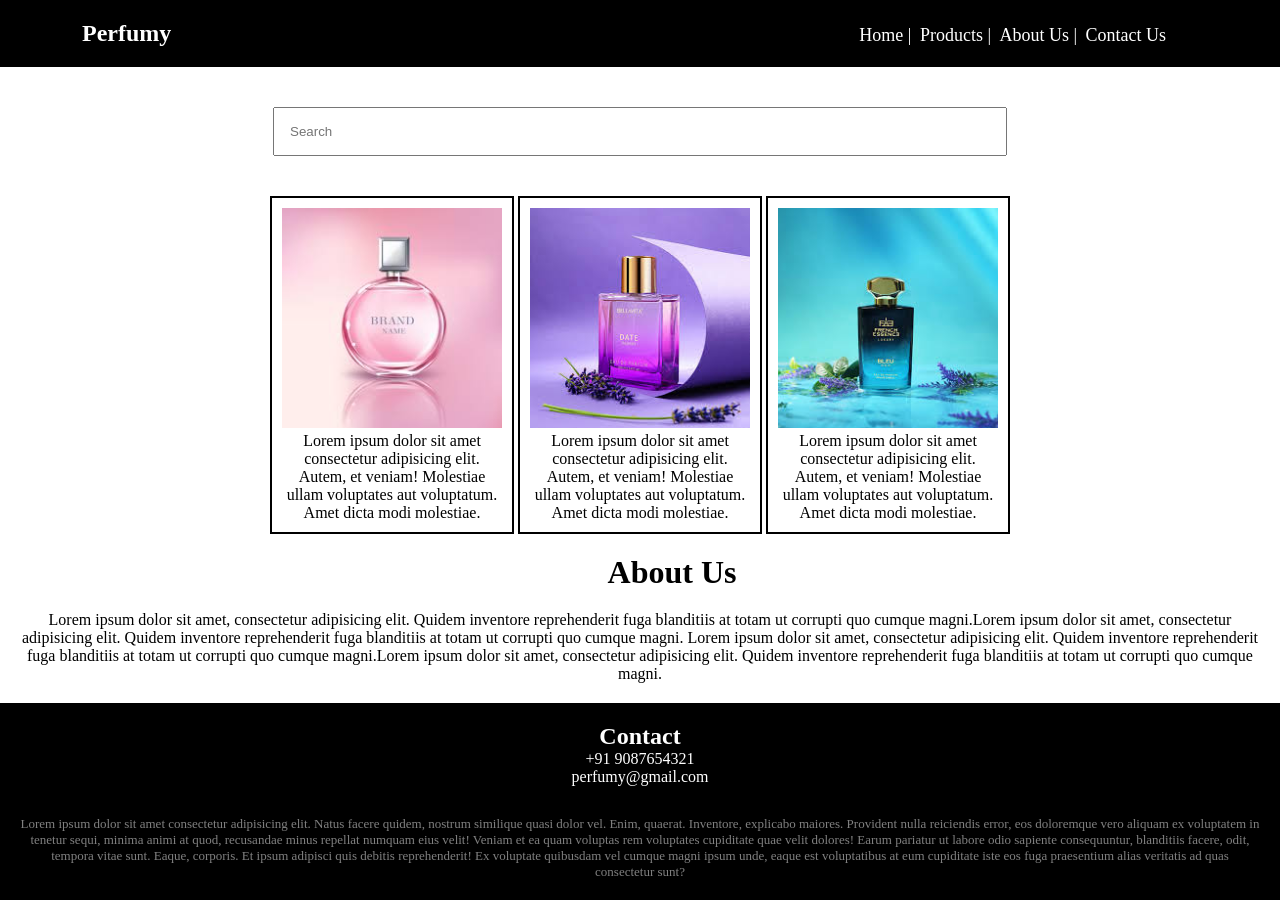
<file: CSS/Perfumy Project/index.html>
<!DOCTYPE html>
<html lang="en">
<head>
    <meta charset="UTF-8">
    <meta name="viewport" content="width=device-width, initial-scale=1.0">
    <title>Perfumy Website</title>
    <link rel="icon" href="img/2.jpg">
    <link rel="stylesheet" href="style.css">
</head>
<body>
    <div class="header">
        <nav>
            <h1>Perfumy</h1>
            <ul>
                <li>Home |</li>
                <li>Products |</li>
                <li>About Us |</li>
                <li>Contact Us</li>
            </ul>
        </nav>
    </div>
    <div class="searchbar">
        <input placeholder="Search">

    </div>
    <div class="products">
        <div class="box">
            <img src="img/1.jpg" alt="first image" width="220px" height="220px" >
            <p>Lorem ipsum dolor sit amet consectetur adipisicing elit. Autem, et veniam! Molestiae ullam voluptates aut 
                voluptatum. Amet dicta modi molestiae.</p>
        </div>

        <div class="box">
            <img src="img/2.jpg" alt="second image" width="220px" height="220px" >
            <p>Lorem ipsum dolor sit amet consectetur adipisicing elit. Autem, et veniam! Molestiae ullam voluptates aut 
                voluptatum. Amet dicta modi molestiae.</p>
        </div>

        <div class="box">
            <img src="img/3.jpg" alt="third image" width="220px" height="220px" >
            <p>Lorem ipsum dolor sit amet consectetur adipisicing elit. Autem, et veniam! Molestiae ullam voluptates aut 
                voluptatum. Amet dicta modi molestiae.</p>
        </div>

    </div>
    <div class="about">
        <h1>About Us</h1>
        <p class="para">Lorem ipsum dolor sit amet, consectetur adipisicing elit. Quidem 
            inventore reprehenderit fuga blanditiis at totam ut corrupti quo cumque magni.Lorem ipsum dolor sit amet, consectetur 
            adipisicing elit. Quidem inventore reprehenderit fuga blanditiis 
            at totam ut corrupti quo cumque magni.
        Lorem ipsum dolor sit amet, consectetur adipisicing elit. Quidem 
            inventore reprehenderit fuga blanditiis at totam ut corrupti quo cumque magni.Lorem ipsum dolor sit amet, consectetur 
            adipisicing elit. Quidem inventore reprehenderit fuga blanditiis 
            at totam ut corrupti quo cumque magni.</p>
    </div>

    <div class="contact">
        <h2>Contact</h2>
        <p>+91 9087654321</p>
        <p>perfumy@gmail.com</p>
        <p class="paragraph">Lorem ipsum dolor sit amet consectetur adipisicing elit. Natus facere quidem,
             nostrum similique quasi dolor vel. Enim, quaerat. Inventore, 
             explicabo maiores. Provident nulla reiciendis error, eos doloremque 
             vero aliquam ex voluptatem in tenetur sequi, minima animi at quod, recusandae 
             minus repellat numquam eius velit! Veniam et ea quam voluptas rem voluptates cupiditate quae 
             velit dolores! Earum pariatur ut labore odio sapiente consequuntur, blanditiis facere, 
             odit, tempora vitae sunt. Eaque, corporis. Et ipsum adipisci quis debitis reprehenderit! Ex voluptate 
             quibusdam vel cumque magni ipsum unde, eaque est voluptatibus at eum cupiditate iste eos fuga praesentium alias 
             veritatis ad quas consectetur sunt?</p>
    </div>
    
</body>
</html>
</file>
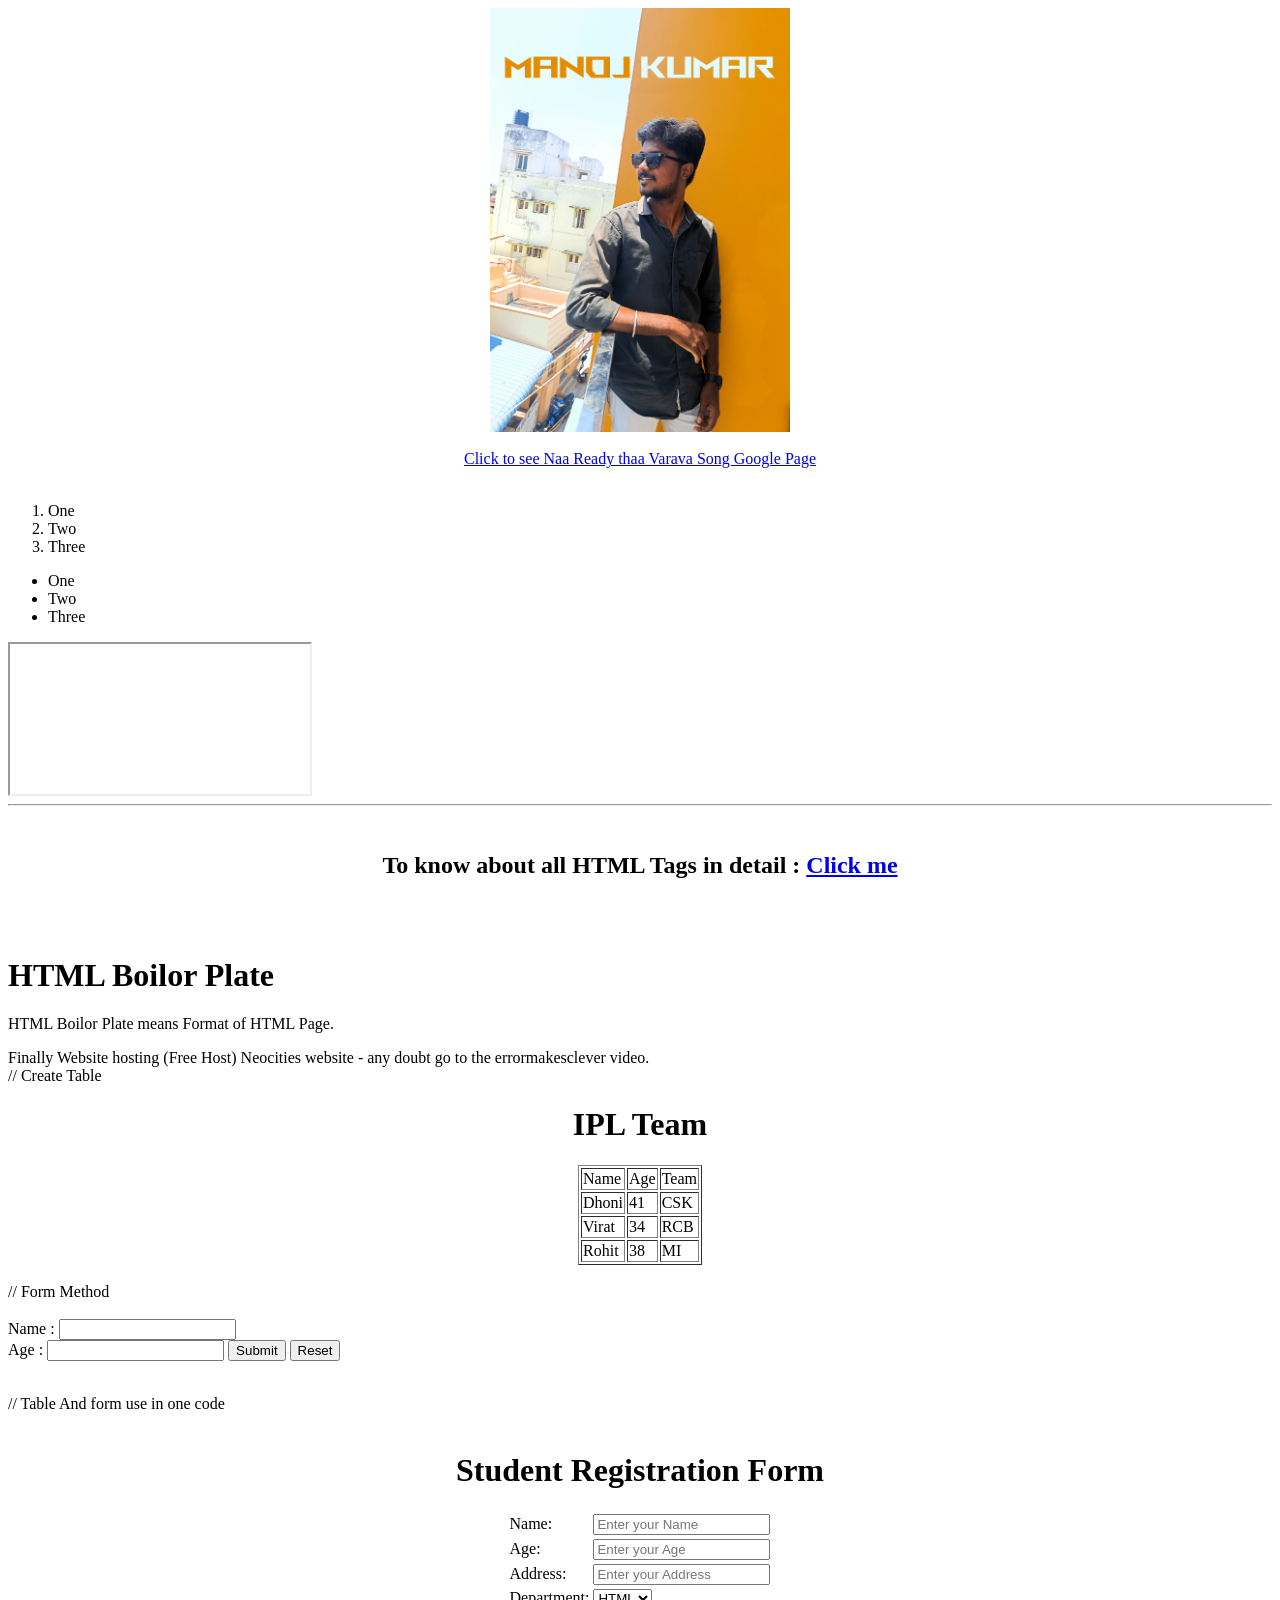
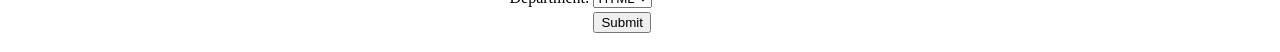
<file: HTML/Practice/Practice.html>
<center>
    <img src="Manoj.png" alt="Manoj Image" width="300px"> <br><br>
    <a
        href="https://www.google.com/search?gs_ssp=eJzj4tVP1zc0zC5MKyw2zkozYPTiy0tMVChKTUypVCjOz0sHAJuICi0&q=naa+ready+song&rlz=1C1RXQR_en-GBIN1106IN1107&oq=naa+ready+&gs_lcrp=EgZjaHJvbWUqBwgCEC4YgAQyBggAEEUYOTIHCAEQABiABDIHCAIQLhiABDIHCAMQABiABDIHCAQQABiABDIHCAUQABiABDIHCAYQABiABDIHCAcQABiABDIHCAgQABiABDIHCAkQABiABNIBCDYxNTFqMGo3qAIIsAIB8QXPVuKtUi8TJfEFz1birVIvEyU&sourceid=chrome&ie=UTF-8">Click
        to see Naa Ready thaa Varava Song Google Page</a>
</center>
<br>

<ol>
    <li>One</li>
    <li>Two</li>
    <li>Three</li>
</ol>

<ul>
    <li>One</li>
    <li>Two</li>
    <li>Three</li>
</ul>

<iframe src="https://www.moviesda.show/tamilrockers/"></iframe>
<hr>
<br>

<center>
    <h2>To know about all HTML Tags in detail : <a
            href="https://developer.mozilla.org/en-US/docs/Web/HTML/Reference/Elements/a">Click me </a> </h2>
</center>
<br>
<br>

<h1>HTML Boilor Plate</h1>
<!DOCTYPE html>
<html>

<head>
    <p> HTML Boilor Plate means Format of HTML Page.</p>
</head>

<body>

</body>

<footer>

</footer>

Finally Website hosting (Free Host) Neocities website - any doubt go to the errormakesclever video.

</html>
<br>
// Create Table
<center>
<h1>IPL Team </h1>
<table border="1">
    <tr>
        <td>Name</td> <td>Age</td> <td>Team</td>
    </tr>

    <tr>
        <td>Dhoni</td> <td>41</td> <td>CSK</td>
    </tr>

    <tr>
        <td>Virat</td> <td>34</td> <td>RCB</td>
    </tr>

    <tr>
        <td>Rohit</td> <td>38</td> <td>MI</td>
    </tr>

</table>
</center>

<br>
// Form Method <br><br>
<form>
    Name : <input type="text"> <br>
    Age : <input type="number">
    <input type="submit">
    <input type="reset">
</form>
<br>
// Table And form use in one code 
<br>
<br>
<center>
<form>
    <h1>Student Registration Form</h1>
    <table>
        <tr>
            <td>Name:</td> <td><input type="text" placeholder="Enter your Name"></td>
        </tr>
        <tr>
            <td>Age:</td> <td><input type="number" placeholder="Enter your Age"></td>
        </tr>
        <tr>
            <td>Address:</td> <td><input type="text" placeholder="Enter your Address"></td>
        </tr>
        <tr>
            <td>Department:</td>

            <td>
                <select>
                    <option>HTML</option>
                    <option>CSS</option>
                    <option>JS</option>
                </select>
            </td>
        </tr>
        <tr>
            <td></td> <td><input type="submit"></td> 
        </tr>
    </table>
</form>
</center>
</file>
<file: CSS/Perfumy Project/style.css>
*{
    margin: 0;
    padding: 0;
}

nav{
    background-color: black;
    color: white;
    padding: 20px;
}

li,h1,ul{
    display: inline;
}

h1{
    margin-left: 5%;
}

li{
    margin: 2px;
}

ul{
    font-size: large;
    margin-left: 55%;
    cursor: pointer;
}

li:hover{
    color: gray;
}

input{
    width: 700px;
    padding: 15px;
}

.searchbar{
    padding: 40px;
    text-align: center;
}

.box{
    border-color: black;
    border-width: 2px;
    border-style: solid;
    display: inline-block;
    width: 220px;
    padding: 10px;
    text-align: center;
}

.box:hover{
    background-color:slategray;
    color: white;
    cursor: pointer;
}

.products{
    text-align: center;
}

.about{
    text-align: center;
    margin-top: 20px;
}

.para{
    padding: 20px;
    text-align: center;
}

.contact{
    background-color: black;
    color: white;
    padding: 20px;
    text-align: center;
}

.paragraph{
    margin-top: 30px;
    font-size: small;
    color: gray;
}
</file>
